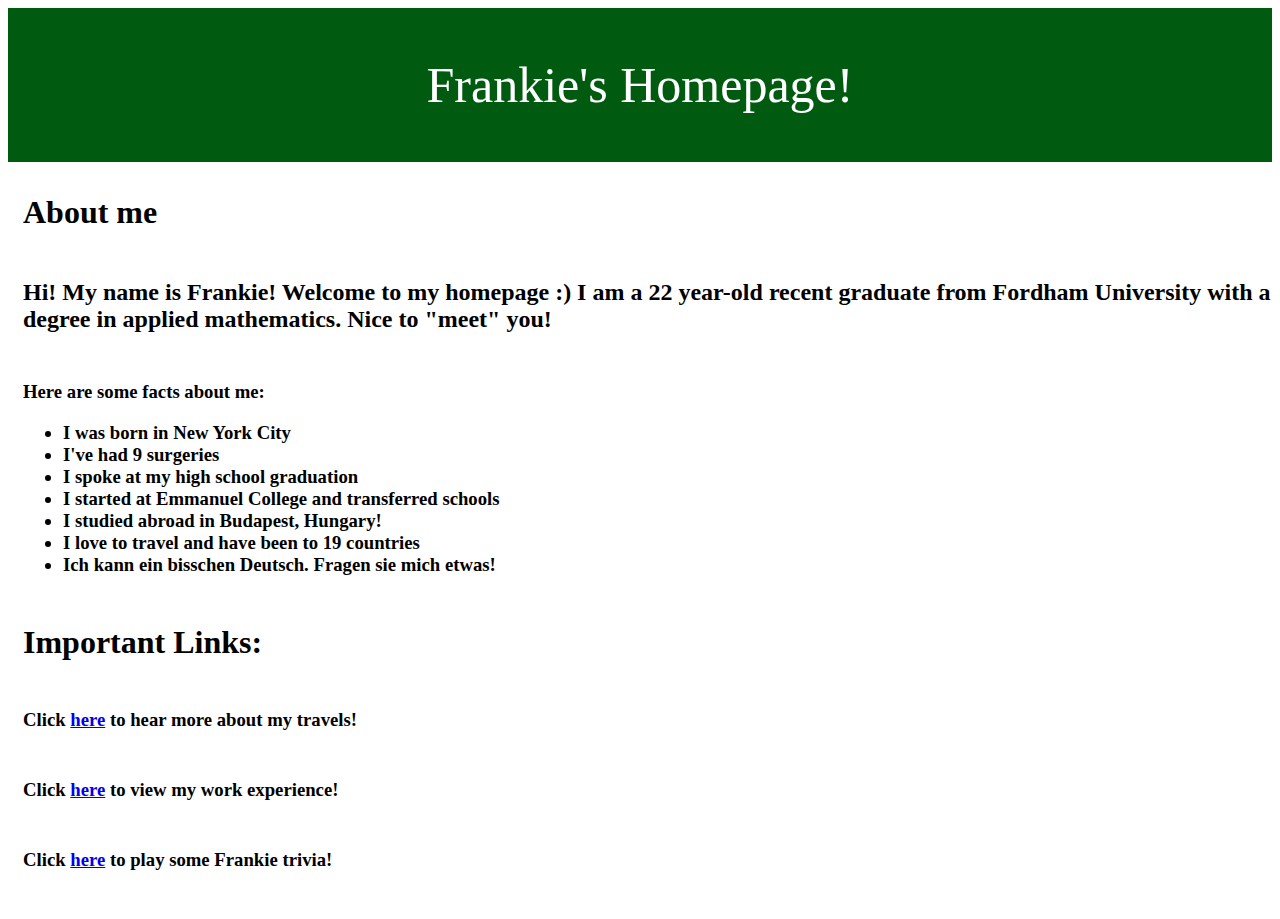
<file: homepage/index.html>
<!DOCTYPE html>

<html lang="en">
    <head>
        <link href="https://cdn.jsdelivr.net/npm/bootstrap@5.2.3/dist/css/bootstrap.min.css" rel="stylesheet" integrity="sha384-rbsA2VBKQhggwzxH7pPCaAqO46MgnOM80zW1RWuH61DGLwZJEdK2Kadq2F9CUG65" crossorigin="anonymous">
        <script src="https://cdn.jsdelivr.net/npm/bootstrap@5.2.3/dist/js/bootstrap.bundle.min.js" integrity="sha384-kenU1KFdBIe4zVF0s0G1M5b4hcpxyD9F7jL+jjXkk+Q2h455rYXK/7HAuoJl+0I4" crossorigin="anonymous"></script>
        <link href="styles.css" rel="stylesheet">
        <title>My Webpage</title>
    </head>

    <body>

        <div class="header">
            Frankie's Homepage!
        </div>

        <h1>
            About me
        </h1>

        <h2>
            Hi! My name is Frankie! Welcome to my homepage :) I am a 22 year-old
            recent graduate from Fordham University with a degree in applied mathematics.
            Nice to "meet" you!
        </h2>

        <h3>
            Here are some facts about me:
            <ul>
                <li>I was born in New York City</li>
                <li>I've had 9 surgeries</li>
                <li>I spoke at my high school graduation</li>
                <li>I started at Emmanuel College and transferred schools</li>
                <li>I studied abroad in Budapest, Hungary!</li>
                <li>I love to travel and have been to 19 countries</li>
                <li>Ich kann ein bisschen Deutsch. Fragen sie mich etwas!</li>
            </ul>
        </h3>

        <h1>Important Links:</h1>

        <h3>Click <a href="travels.html"> here</a> to hear more about my travels!</h3>
        <h3>Click <a href="resume.html"> here</a> to view my work experience!</h3>
        <h3>Click <a href="ftrivia.html"> here</a> to play some Frankie trivia!</h3>
    </body>

</html>
</file>
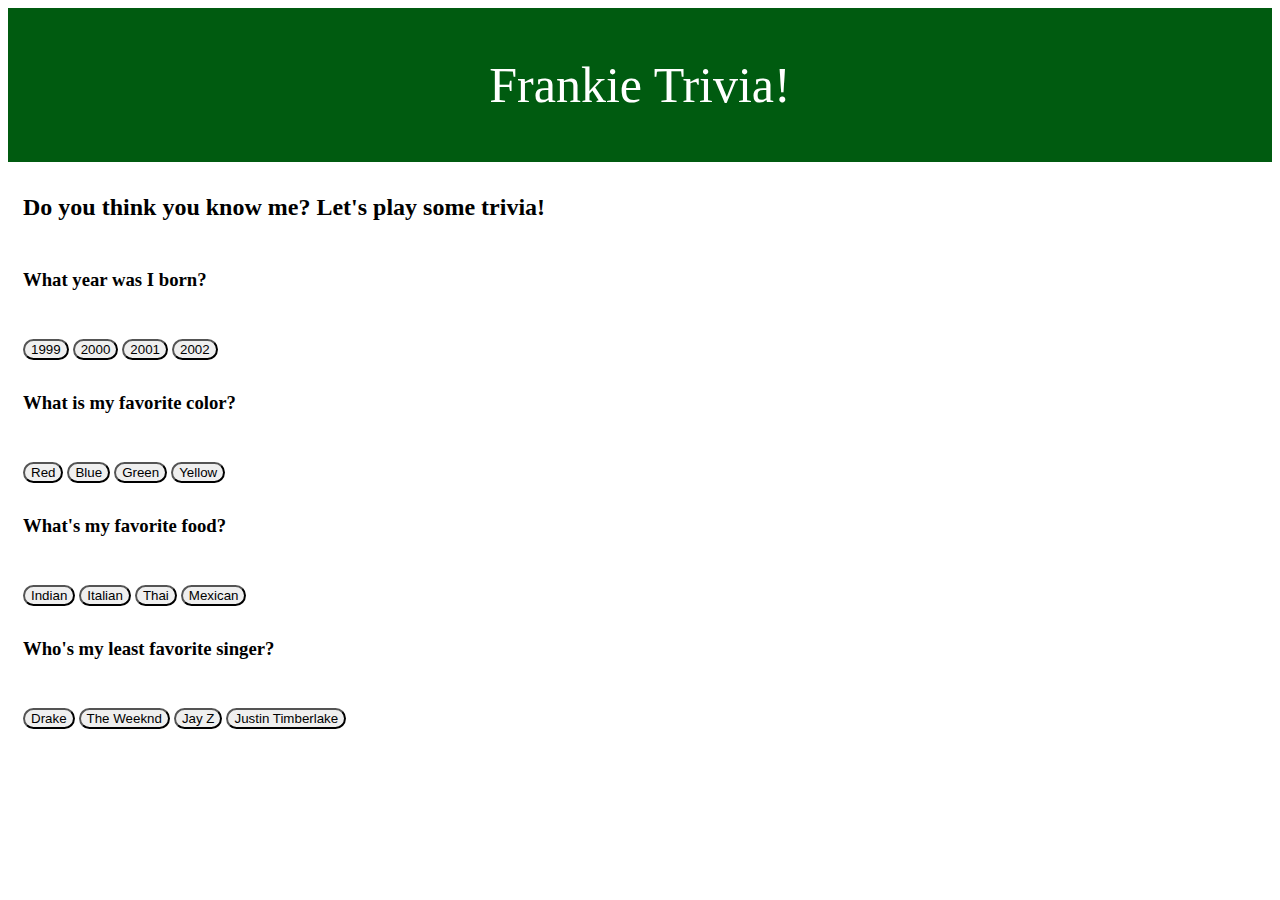
<file: homepage/ftrivia.html>
<!DOCTYPE html>

<html lang="en">
    <head>
        <link href="https://cdn.jsdelivr.net/npm/bootstrap@5.2.3/dist/css/bootstrap.min.css" rel="stylesheet" integrity="sha384-rbsA2VBKQhggwzxH7pPCaAqO46MgnOM80zW1RWuH61DGLwZJEdK2Kadq2F9CUG65" crossorigin="anonymous">
        <script src="https://cdn.jsdelivr.net/npm/bootstrap@5.2.3/dist/js/bootstrap.bundle.min.js" integrity="sha384-kenU1KFdBIe4zVF0s0G1M5b4hcpxyD9F7jL+jjXkk+Q2h455rYXK/7HAuoJl+0I4" crossorigin="anonymous"></script>
        <link href="styles.css" rel="stylesheet">
        <title>My Webpage</title>
    </head>

    <body>
        <div class="header">
            Frankie Trivia!
        </div>

        <h2>Do you think you know me? Let's play some trivia!</h2>

        <div id="question">
            <h3>What year was I born?</h3>
            <div class="buttons">
                <button class="incorrect" onclick="button(event, this)">1999</button>
                <button class="incorrect" onclick="button(event, this)">2000</button>
                <button class="incorrect" onclick="button(event, this)">2001</button>
                <button class="correct" onclick="button(event, this)">2002</button>
            </div>
            <div class="buttonAnswer"></div>
        </div>

        <div id="question">
            <h3>What is my favorite color?</h3>
            <div class="buttons">
                <button class="incorrect" onclick="button(event, this)">Red</button>
                <button class="incorrect" onclick="button(event, this)">Blue</button>
                <button class="correct" onclick="button(event, this)">Green</button>
                <button class="incorrect" onclick="button(event, this)">Yellow</button>
            </div>
            <div class="buttonAnswer"></div>
        </div>

        <div id="question">
            <h3>What's my favorite food?</h3>
            <div class="buttons">
                <button class="correct" onclick="button(event, this)">Indian</button>
                <button class="incorrect" onclick="button(event, this)">Italian</button>
                <button class="incorrect" onclick="button(event, this)">Thai</button>
                <button class="incorrect" onclick="button(event, this)">Mexican</button>
            </div>
            <div class="buttonAnswer"></div>
        </div>

        <div id="question">
            <h3>Who's my least favorite singer?</h3>
            <div class="buttons">
                <button class="incorrect" onclick="button(event, this)">Drake</button>
                <button class="correct" onclick="button(event, this)">The Weeknd</button>
                <button class="incorrect" onclick="button(event, this)">Jay Z</button>
                <button class="incorrect" onclick="button(event, this)">Justin Timberlake</button>
            </div>
            <div class="buttonAnswer"></div>
        </div>

        <script>
            function button(event, clickedButton) {
                // Find the parent question container
                let questionDiv = clickedButton.closest('#question');

                // Reset all button colors for this question
                let buttons = questionDiv.querySelectorAll('button');
                buttons.forEach(function(button) {
                    button.style.backgroundColor = '';
                });

                // Handle feedback for the clicked button
                if (clickedButton.classList.contains('incorrect')) {
                    clickedButton.style.backgroundColor = "#FF6961"; // Incorrect: Red
                    questionDiv.querySelector('.buttonAnswer').textContent = "Incorrect";
                } else if (clickedButton.classList.contains('correct')) {
                    clickedButton.style.backgroundColor = "#90EE90"; // Correct: Green
                    questionDiv.querySelector('.buttonAnswer').textContent = "Correct!";
                }
            }
        </script>

    </body>

</html>
</file>
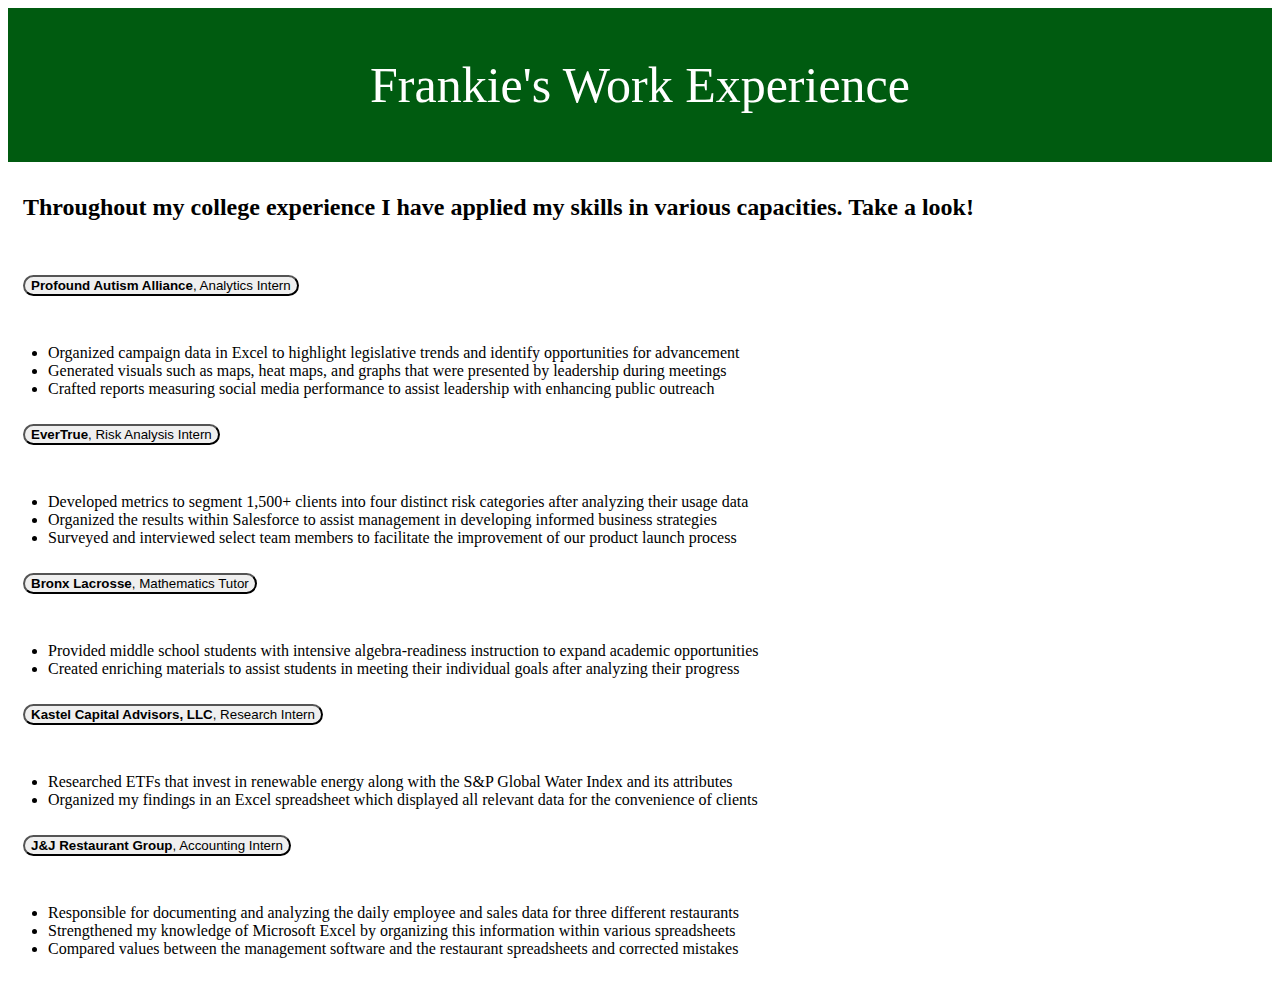
<file: homepage/resume.html>
<!DOCTYPE html>

<html lang = "en">
    <head>
        <link href="https://cdn.jsdelivr.net/npm/bootstrap@5.2.3/dist/css/bootstrap.min.css" rel="stylesheet" integrity="sha384-rbsA2VBKQhggwzxH7pPCaAqO46MgnOM80zW1RWuH61DGLwZJEdK2Kadq2F9CUG65" crossorigin="anonymous">
        <script src="https://cdn.jsdelivr.net/npm/bootstrap@5.2.3/dist/js/bootstrap.bundle.min.js" integrity="sha384-kenU1KFdBIe4zVF0s0G1M5b4hcpxyD9F7jL+jjXkk+Q2h455rYXK/7HAuoJl+0I4" crossorigin="anonymous"></script>
        <link href="styles.css" rel="stylesheet">
        <title>My Webpage</title>
    </head>

    <body>
        <div class="header">
            Frankie's Work Experience
        </div>

        <h2>
            Throughout my college experience I have applied my skills in various capacities. Take a look!
        </h2>

        <div class="accordion" id="accordionExample">
            <div class="accordion-item">
              <h2 class="accordion-header" id="headingOne">
                <button class="accordion-button collapsed" type="button" data-bs-toggle="collapse" data-bs-target="#collapseOne" aria-expanded="true" aria-controls="collapseOne">
                  <strong>Profound Autism Alliance</strong>, Analytics Intern
                </button>
              </h2>
              <div id="collapseOne" class="accordion-collapse collapse" aria-labelledby="headingOne" data-bs-parent="#accordionExample">
                <div class="accordion-body">
                    <ul>
                        <li>Organized campaign data in Excel to highlight legislative trends and identify opportunities for advancement</li>
                        <li>Generated visuals such as maps, heat maps, and graphs that were presented by leadership during meetings</li>
                        <li>Crafted reports measuring social media performance to assist leadership with enhancing public outreach</li>
                    </ul>
                </div>
              </div>
            </div>
            <div class="accordion-item">
              <h2 class="accordion-header" id="headingTwo">
                <button class="accordion-button collapsed" type="button" data-bs-toggle="collapse" data-bs-target="#collapseTwo" aria-expanded="false" aria-controls="collapseTwo">
                  <strong>EverTrue</strong>, Risk Analysis Intern
                </button>
              </h2>
              <div id="collapseTwo" class="accordion-collapse collapse" aria-labelledby="headingTwo" data-bs-parent="#accordionExample">
                <div class="accordion-body">
                    <ul>
                        <li>Developed metrics to segment 1,500+ clients into four distinct risk categories after analyzing their usage data</li>
                        <li>Organized the results within Salesforce to assist management in developing informed business strategies</li>
                        <li>Surveyed and interviewed select team members to facilitate the improvement of our product launch process</li>
                    </ul>
                </div>
              </div>
            </div>
            <div class="accordion-item">
              <h2 class="accordion-header" id="headingThree">
                <button class="accordion-button collapsed" type="button" data-bs-toggle="collapse" data-bs-target="#collapseThree" aria-expanded="false" aria-controls="collapseThree">
                  <strong>Bronx Lacrosse</strong>, Mathematics Tutor
                </button>
              </h2>
              <div id="collapseThree" class="accordion-collapse collapse" aria-labelledby="headingThree" data-bs-parent="#accordionExample">
                <div class="accordion-body">
                    <ul>
                        <li>Provided middle school students with intensive algebra-readiness instruction to expand academic opportunities</li>
                        <li>Created enriching materials to assist students in meeting their individual goals after analyzing their progress</li>
                    </ul>
                </div>
              </div>
            </div>
            <div class="accordion-item">
                <h2 class="accordion-header" id="headingFour">
                  <button class="accordion-button collapsed" type="button" data-bs-toggle="collapse" data-bs-target="#collapseFour" aria-expanded="true" aria-controls="collapseFour">
                    <strong>Kastel Capital Advisors, LLC</strong>, Research Intern
                  </button>
                </h2>
                <div id="collapseFour" class="accordion-collapse collapse" aria-labelledby="headingFour" data-bs-parent="#accordionExample">
                  <div class="accordion-body">
                      <ul>
                          <li>Researched ETFs that invest in renewable energy along with the S&P Global Water Index and its attributes</li>
                          <li>Organized my findings in an Excel spreadsheet which displayed all relevant data for the convenience of clients</li>
                      </ul>
                  </div>
                </div>
              </div>
              <div class="accordion-item">
                <h2 class="accordion-header" id="headingFive">
                  <button class="accordion-button collapsed" type="button" data-bs-toggle="collapse" data-bs-target="#collapseFive" aria-expanded="true" aria-controls="collapseFive">
                    <strong>J&J Restaurant Group</strong>, Accounting Intern
                  </button>
                </h2>
                <div id="collapseFive" class="accordion-collapse collapse" aria-labelledby="headingFive" data-bs-parent="#accordionExample">
                  <div class="accordion-body">
                      <ul>
                          <li>Responsible for documenting and analyzing the daily employee and sales data for three different restaurants</li>
                          <li>Strengthened my knowledge of Microsoft Excel by organizing this information within various spreadsheets</li>
                          <li>Compared values between the management software and the restaurant spreadsheets and corrected mistakes</li>
                      </ul>
                  </div>
                </div>
              </div>
            </div>

    </body>

</html>
</file>
<file: homepage/styles.css>
body
{
    .header {
        background-color: #005b10;
        margin-bottom: 2rem;
        padding: 3rem 1rem;
        text-align: center;
        font-size: 50px;
        color: white;
        font-family: "Comic Sans MS";
    }

    h1 {
        text-align: left;
        font-family: "Comic Sans MS";
        padding-left: 15px;
        margin-bottom: 3rem;
    }

    h2 {
        text-align: left;
        font-family: "Comic Sans MS";
        padding-left: 15px;
        margin-bottom: 3rem;
    }

    h3 {
        text-align: left;
        font-family: "Comic Sans MS";
        padding-left: 15px;
        margin-bottom: 3rem;
        font-color: "#454545";
    }

    button {
        border-radius: 25px;
    }

    .accordion-body {
        font-family: "Comic Sans MS";
    }

    .accordion {
        margin-bottom: 3rem;
    }

    table {
        margin: 0 auto;
        border: 1px solid black;
        margin-bottom: 3rem;
    }

    td {
        border: 1px solid black;
        padding-right: 15px;
    }

    .buttons {
        padding-left: 15px;
        margin-bottom: 1rem;
    }

    .buttonAnswer {
        padding-left: 15px;
        margin-bottom: 2rem;
    }

}
</file>
